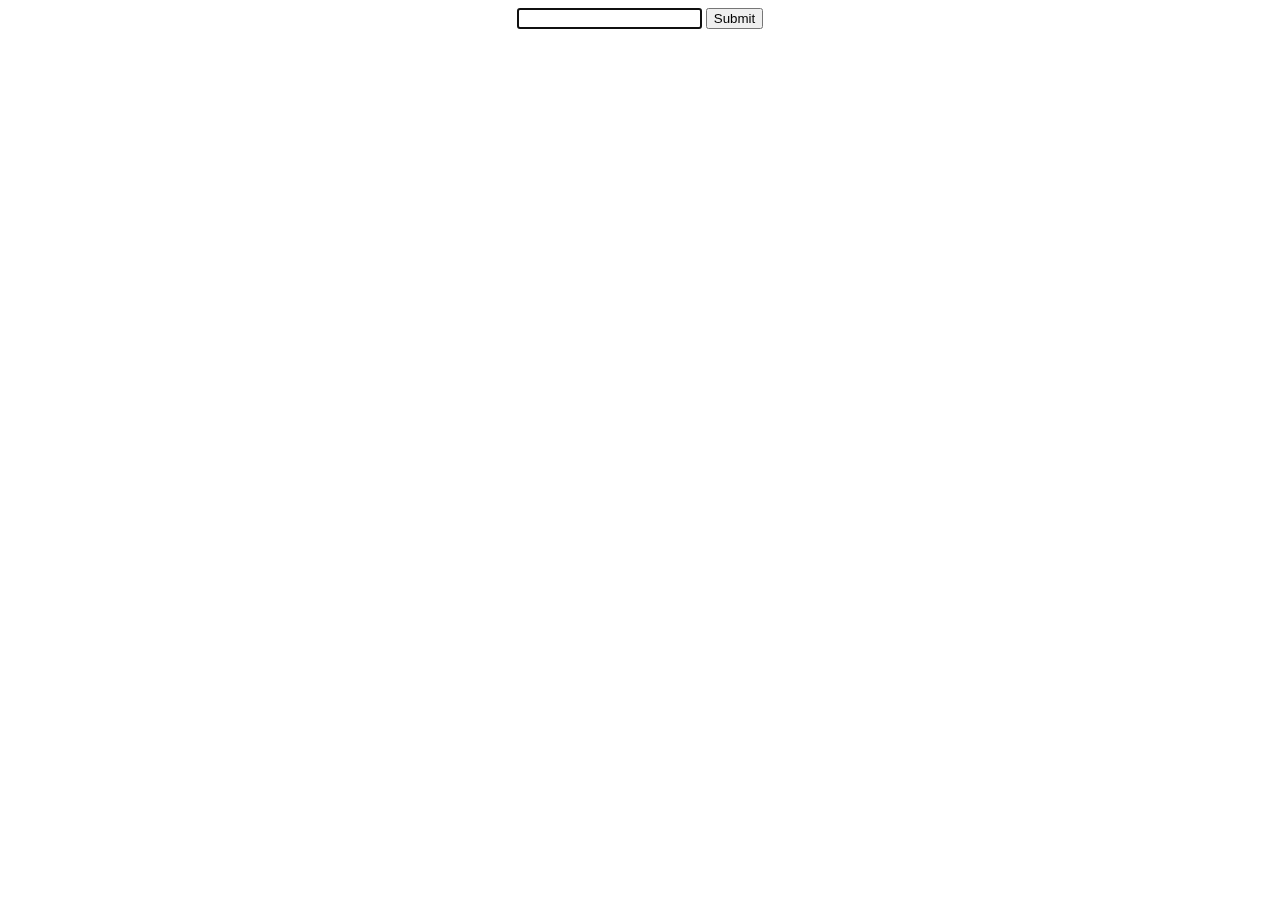
<file: src/index.html>
<!DOCTYPE html>
<html lang="en">
  <head>
    <meta charset="UTF-8" />
    <link rel="icon" type="image/svg+xml" href="/favicon.svg" />
    <meta name="viewport" content="width=device-width, initial-scale=1.0" />
    <title>Vanilla App Template</title>
    <link rel="stylesheet" href="./css/main.css" />
  </head>
  <body>
    <main>
      <!-- Loads the specified .html file -->
      <load src="./partials/vite-promo.html" />

      <div class="loader" id="loader" style="display: none">
        <div class="spinner"></div>
      </div>
      <div class="container">
        <form class="form js-search-form" autocomplete="off">
          <label>
            <input
              class="search-input js-search-input"
              type="text"
              name="user_query"
              required
              autofocus
            />
          </label>
          <button class="search-btn" type="submit">Submit</button>
        </form>
        <ul class="gallery js-gallery"></ul>
        <button class="loadmore-btn js-loadmore-btn is-hidden" href="">
          load more
        </button>
      </div>
    </main>

    <!-- <load src="./partials/footer.html" /> -->

    <script type="module" src="./main.js"></script>
  </body>
</html>
</file>
<file: src/css/main.css>
.container {
  text-align: center;
}
.gallery {
  display: grid;
  grid-template-columns: repeat(auto-fill, minmax(300px, 1fr));
  gap: 15px;
}

.gallery-card {
  list-style: none;
  border-radius: 8px;
  overflow: hidden;
  background-color: #fff;
  box-shadow: 0 4px 8px rgba(0, 0, 0, 0.1);
  transition: transform 0.3s ease;
}

.gallery-card:hover {
  transform: scale(1.05);
}

.gallery-img {
  width: 100%;
  height: auto;
  display: block;
}

/* Loader */
.loader {
  position: fixed;
  top: 0;
  left: 0;
  width: 100%;
  height: 100%;
  background-color: rgba(0, 0, 0, 0.739);
  display: flex;
  justify-content: center;
  align-items: center;
  z-index: 9999;
}

.spinner {
  border: 4px solid #f3f3f3;
  border-top: 4px solid #3498db;
  border-radius: 50%;
  width: 50px;
  height: 50px;
  animation: spin 2s linear infinite;
}

@keyframes spin {
  0% {
    transform: rotate(0deg);
  }
  100% {
    transform: rotate(360deg);
  }
}

.loadmore-btn {
  padding: 10px 20px;
  background-color: #3498dba9;
  color: black;
  border: none;
  margin-left: auto;
}

.loadmore-btn.is-hidden {
  display: none;
}
</file>
